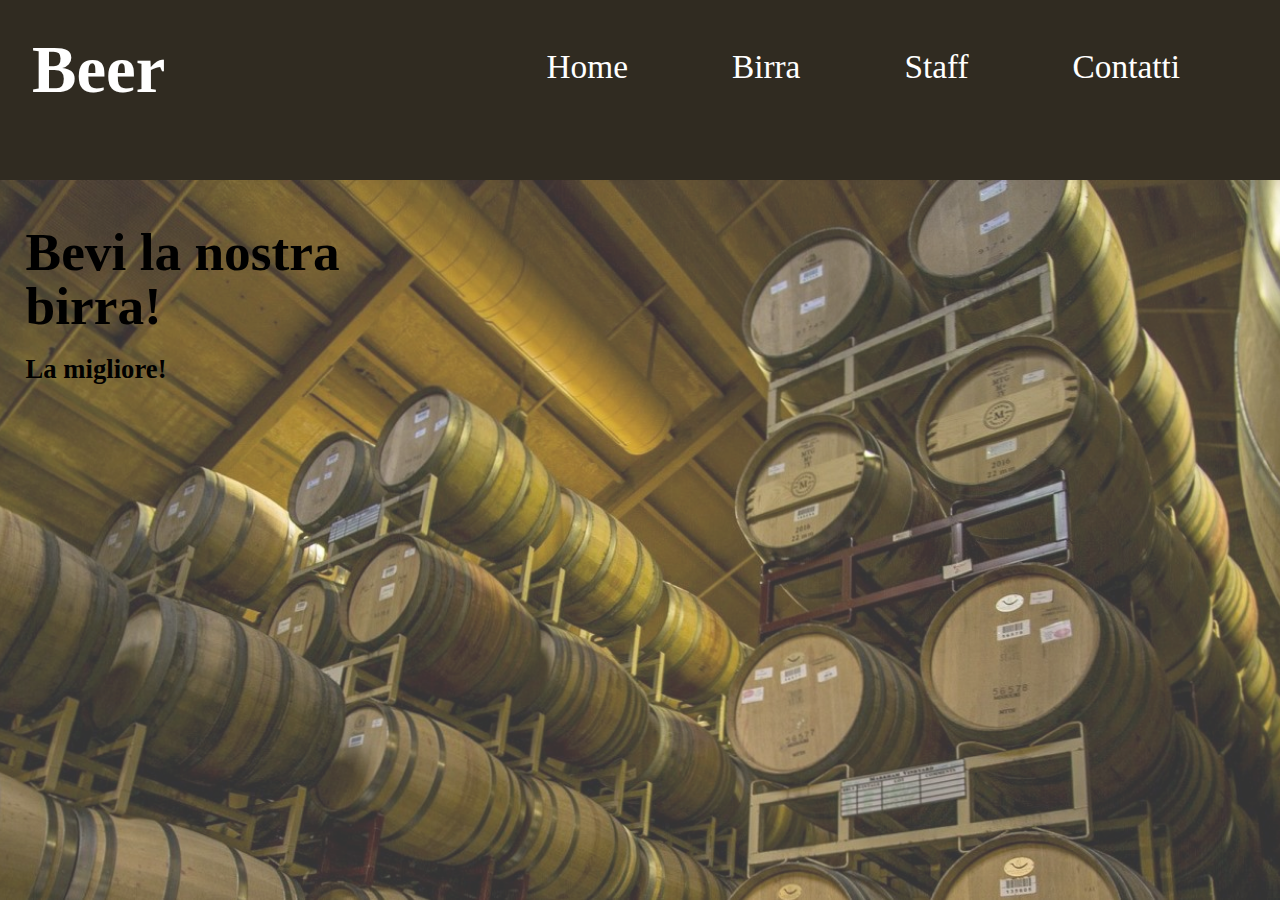
<file: index.html>
<!DOCTYPE html>
<html lang="en">
<head>
    <meta charset="UTF-8">
    <meta http-equiv="X-UA-Compatible" content="IE=edge">
    <meta name="viewport" content="width=device-width, initial-scale=1.0">
    <title>Locanda ~ Home</title>
    <link rel="shortcut icon" href="/Img/beer.png" type="image/x-icon">
    <link rel="stylesheet" href="style.css">
</head>
<body>
    <header>
        <div class="top">
            <h1>Beer</h1>
            <nav class="navi">
                <ul class="navlinks">
                    <li><a href="index.html">Home</a></li>
                    <li><a href="birra.html">Birra</a></li>
                    <li><a href="staff.html">Staff</a></li>
                    <li><a href="contatti.html">Contatti</a></li>
                </ul>
            </nav>
            <div class="hamburgera">
                <div class="hamburger">
                    <svg xmlns="http://www.w3.org/2000/svg" width="30" height="30" fill="white" class="list" viewBox="0 0 16 16">
                        <path fill-rule="evenodd" d="M6 12.5a.5.5 0 0 1 .5-.5h7a.5.5 0 0 1 0 1h-7a.5.5 0 0 1-.5-.5zm-4-3a.5.5 0 0 1 .5-.5h11a.5.5 0 0 1 0 1h-11a.5.5 0 0 1-.5-.5zm4-3a.5.5 0 0 1 .5-.5h7a.5.5 0 0 1 0 1h-7a.5.5 0 0 1-.5-.5zm-4-3a.5.5 0 0 1 .5-.5h11a.5.5 0 0 1 0 1h-11a.5.5 0 0 1-.5-.5z"/>
                    </svg>
                </div>
            </div>
        </div>
    </header>
    <main>
        <img src="/Img/Bottega.jpg" class="bottega">
        <h1>Bevi la nostra<br>birra!<br><span>La migliore!</span></h1>
    </main>
    <script src="script.js"></script>
</body>
</html>
</file>
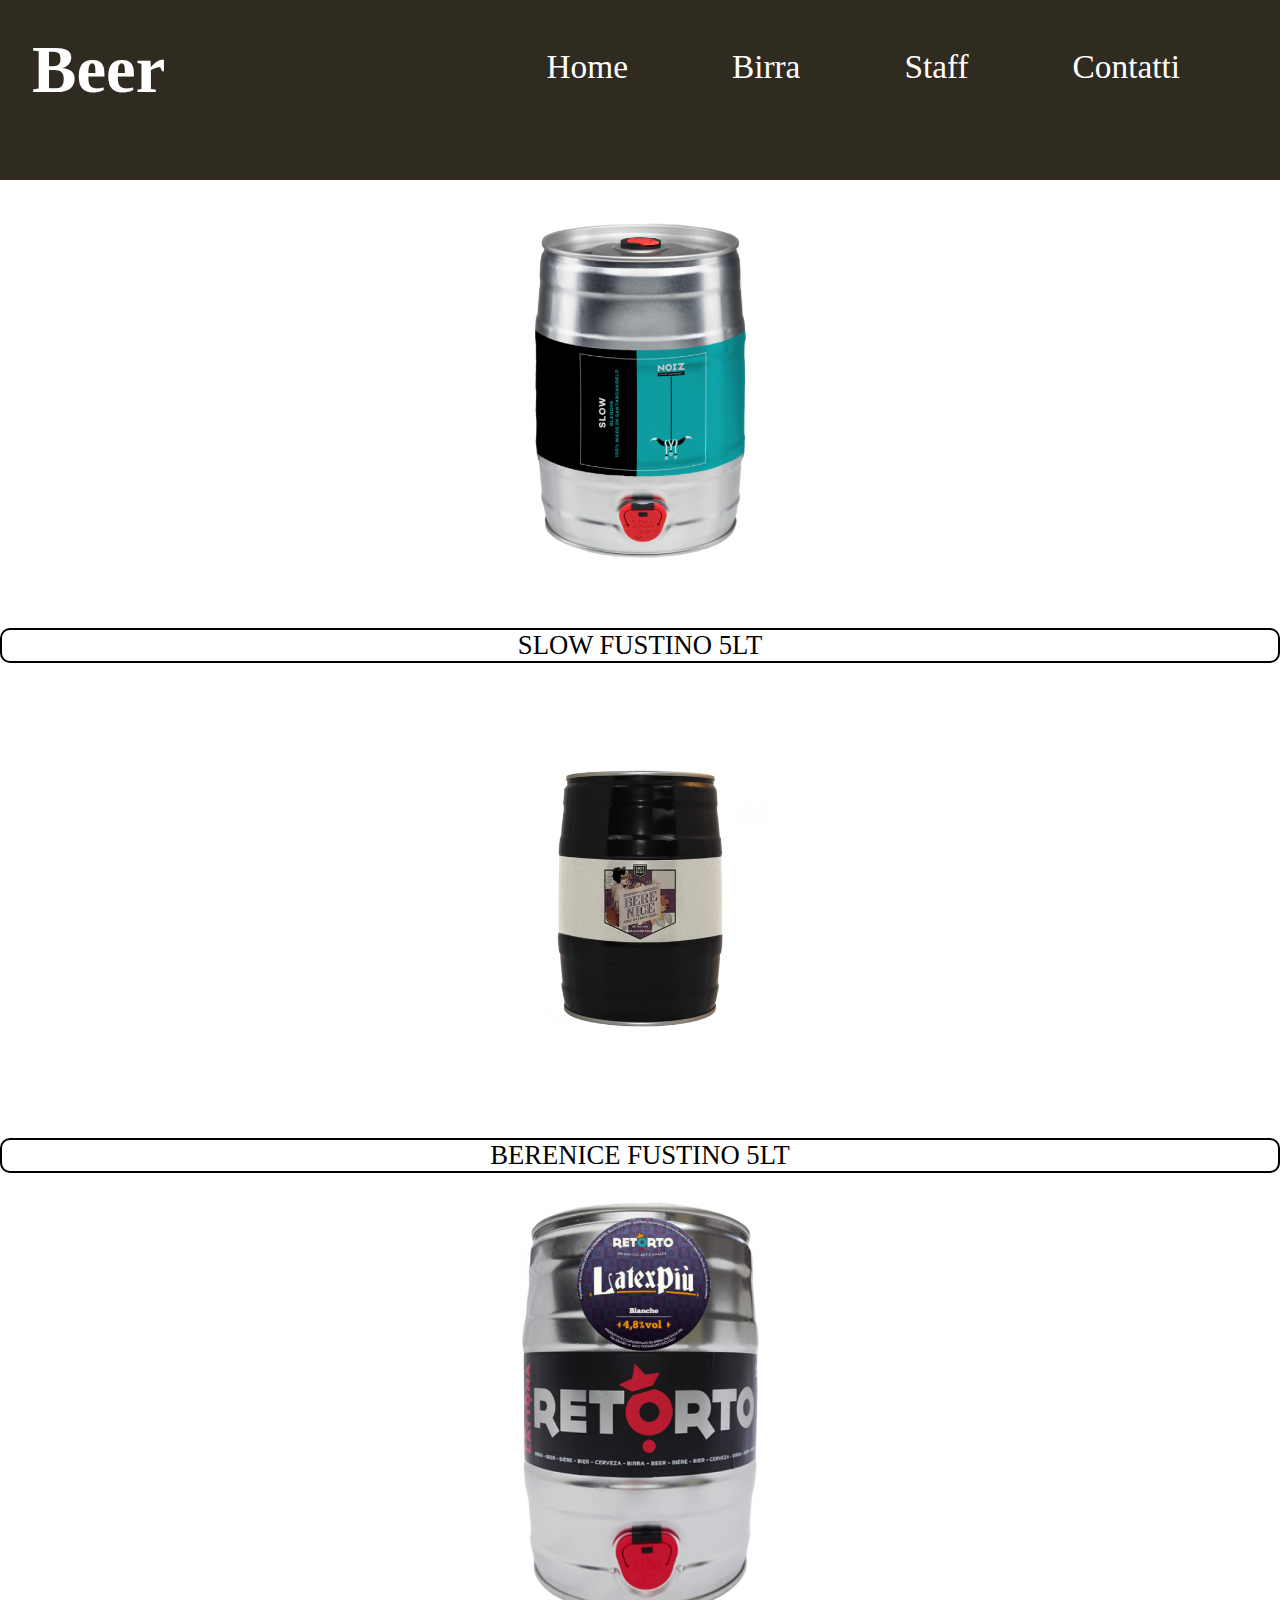
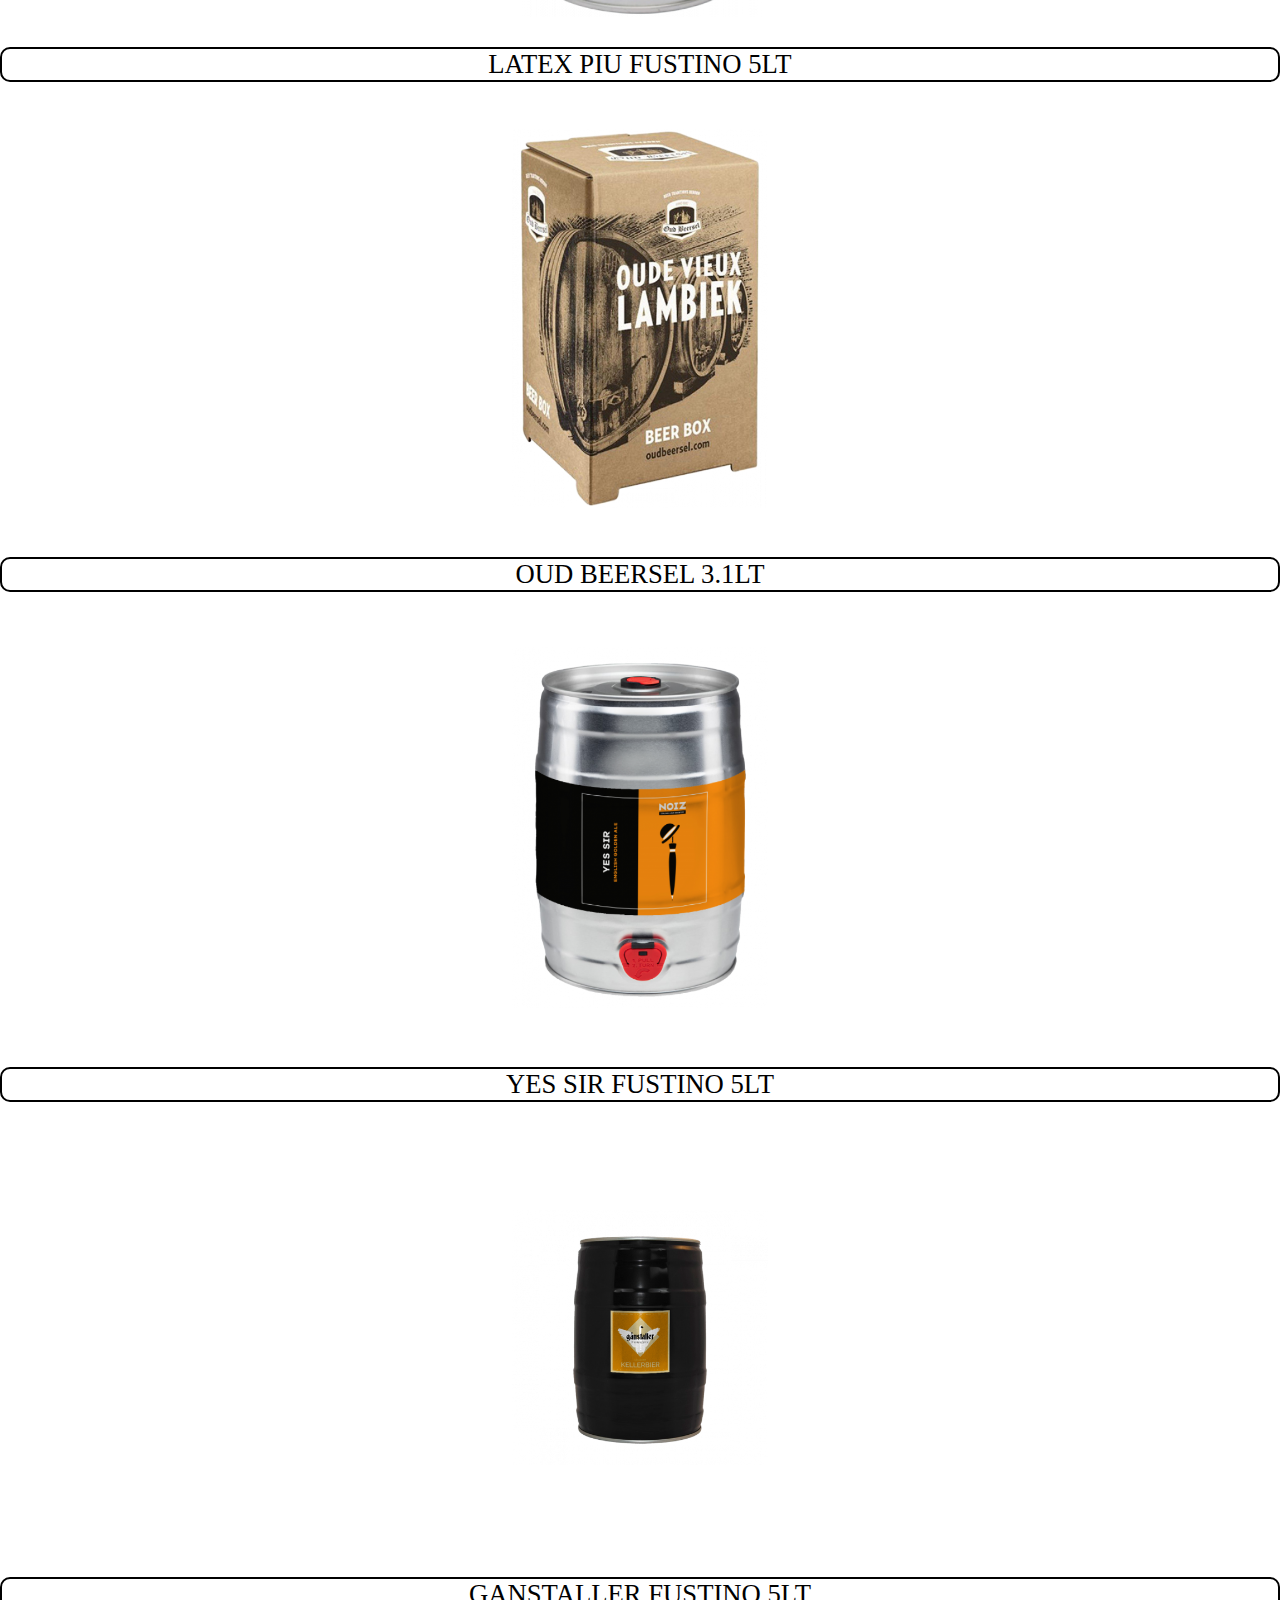
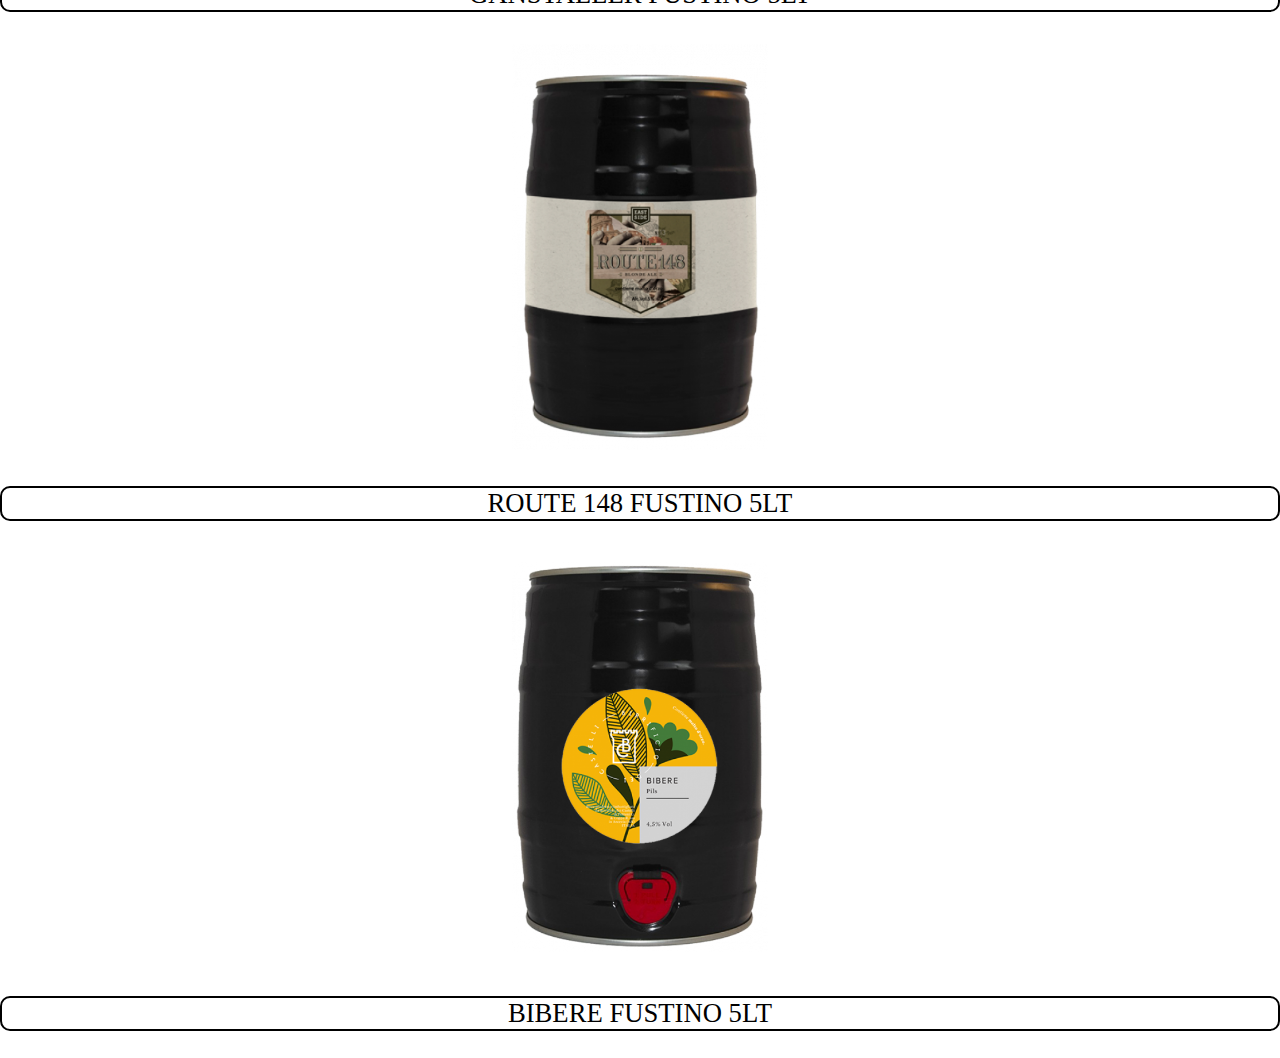
<file: birra.html>
<!DOCTYPE html>
<html lang="en">
<head>
    <meta charset="UTF-8">
    <meta http-equiv="X-UA-Compatible" content="IE=edge">
    <meta name="viewport" content="width=device-width, initial-scale=1.0">
    <title>Locanda ~ Beer </title>
    <link rel="shortcut icon" href="/Img/beer.png" type="image/x-icon">
    <link rel="stylesheet" href="style.css">
</head>
<body>
    <header>
        <div class="top">
            <h1>Beer</h1>
            <nav class="navi">
                <ul class="navlinks">
                    <li><a href="index.html">Home</a></li>
                    <li><a href="birra.html">Birra</a></li>
                    <li><a href="staff.html">Staff</a></li>
                    <li><a href="contatti.html">Contatti</a></li>
                </ul>
            </nav>
            <div class="hamburgera">
                <div class="hamburger">
                    <svg xmlns="http://www.w3.org/2000/svg" width="30" height="30" fill="white" class="list" viewBox="0 0 16 16">
                        <path fill-rule="evenodd" d="M6 12.5a.5.5 0 0 1 .5-.5h7a.5.5 0 0 1 0 1h-7a.5.5 0 0 1-.5-.5zm-4-3a.5.5 0 0 1 .5-.5h11a.5.5 0 0 1 0 1h-11a.5.5 0 0 1-.5-.5zm4-3a.5.5 0 0 1 .5-.5h7a.5.5 0 0 1 0 1h-7a.5.5 0 0 1-.5-.5zm-4-3a.5.5 0 0 1 .5-.5h11a.5.5 0 0 1 0 1h-11a.5.5 0 0 1-.5-.5z"/>
                    </svg>
                </div>
            </div>
        </div>
    </header>
    <main>
        <div class="chiare">
            <div class="box">
                <img src="/Img/keg_slow.png">
                <p>SLOW FUSTINO 5LT</p>
            </div>
            <div class="box">
                <img src="/Img/berenice.png">
                <p>BERENICE FUSTINO 5LT</p>
            </div>
            <div class="box">
                <img src="/Img/latex.piu.fustino.png">
                <p>LATEX PIU FUSTINO 5LT</p>
            </div>
            <div class="box">
                <img src="/Img/oud_beersel.png">
                <p>OUD BEERSEL 3.1LT</p>
            </div>
        </div>
        <div class="bionde">
            <div class="box">
                <img src="/Img/keg_yes_sir.png">
                <p>YES SIR FUSTINO 5LT</p>
            </div>
            <div class="box">
                <img src="/Img/gan.kellerbier.png">
                <p>GANSTALLER FUSTINO 5LT</p>
            </div>
            <div class="box">
                <img src="/Img/est.route148.png">
                <p>ROUTE 148 FUSTINO 5LT</p>
            </div>
            <div class="box">
                <img src="/Img/bibere.png">
                <p>BIBERE FUSTINO 5LT</p>
            </div>
        </div>
    </main>
    <script src="script.js"></script>    
</body>
</html>
</file>
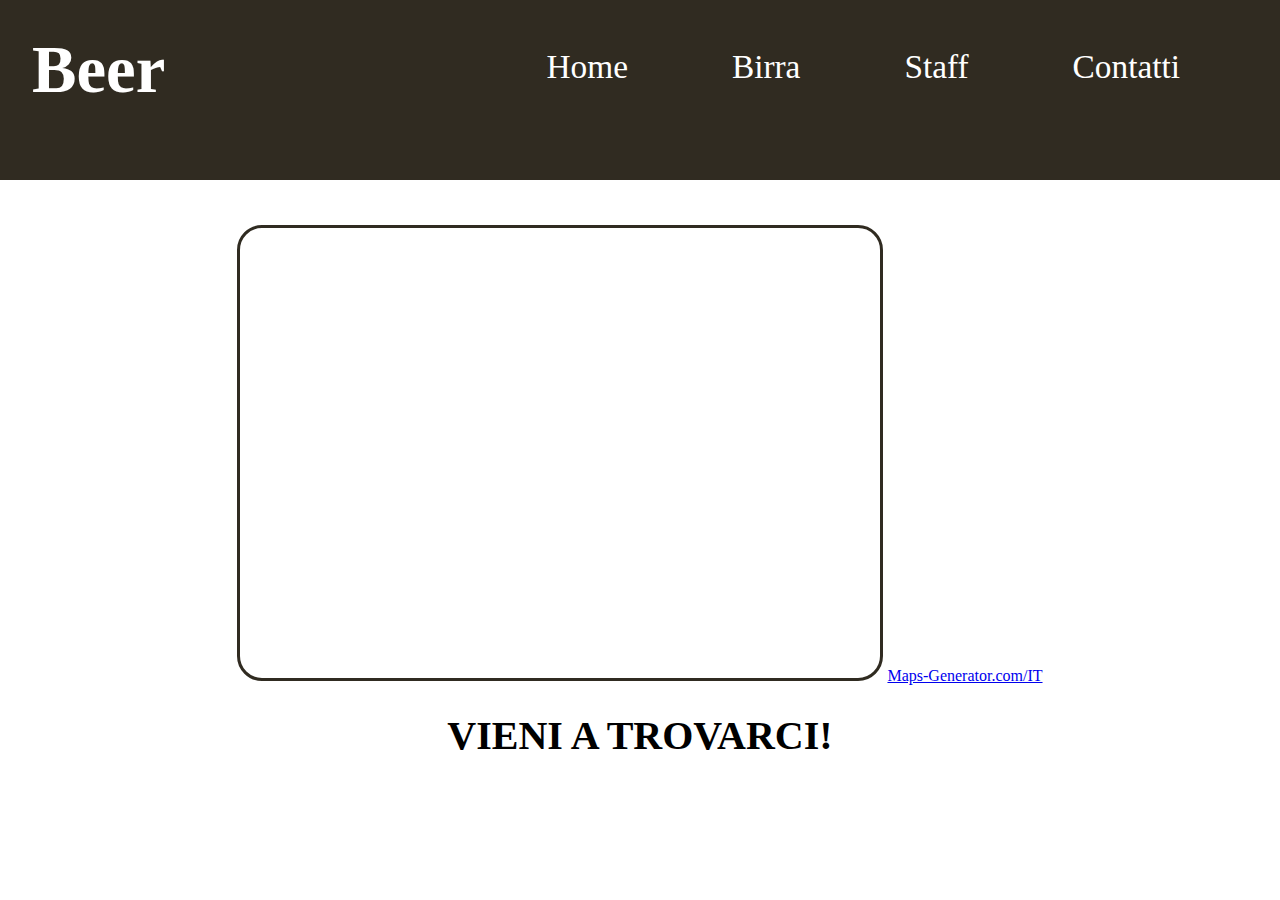
<file: contatti.html>
<!DOCTYPE html>
<html lang="en">
<head>
    <meta charset="UTF-8">
    <meta http-equiv="X-UA-Compatible" content="IE=edge">
    <meta name="viewport" content="width=device-width, initial-scale=1.0">
    <title>Locanda ~ Staff</title>
    <link rel="shortcut icon" href="/Img/beer.png" type="image/x-icon">
    <link rel="stylesheet" href="style.css">
</head>
<body>
    <header>
        <div class="top">
            <h1>Beer</h1>
            <nav class="navi">
                <ul class="navlinks">
                    <li><a href="index.html">Home</a></li>
                    <li><a href="birra.html">Birra</a></li>
                    <li><a href="staff.html">Staff</a></li>
                    <li><a href="contatti.html">Contatti</a></li>
                </ul>
            </nav>
            <div class="hamburgera">
                <div class="hamburger">
                    <svg xmlns="http://www.w3.org/2000/svg" width="30" height="30" fill="white" class="list" viewBox="0 0 16 16">
                        <path fill-rule="evenodd" d="M6 12.5a.5.5 0 0 1 .5-.5h7a.5.5 0 0 1 0 1h-7a.5.5 0 0 1-.5-.5zm-4-3a.5.5 0 0 1 .5-.5h11a.5.5 0 0 1 0 1h-11a.5.5 0 0 1-.5-.5zm4-3a.5.5 0 0 1 .5-.5h7a.5.5 0 0 1 0 1h-7a.5.5 0 0 1-.5-.5zm-4-3a.5.5 0 0 1 .5-.5h11a.5.5 0 0 1 0 1h-11a.5.5 0 0 1-.5-.5z"/>
                    </svg>
                </div>
            </div>
        </div>
    </header>
    <main>
        <div class="mappa">
            <iframe frameborder="0" scrolling="no" marginheight="0" marginwidth="0" id="gmap_canvas" src="https://maps.google.com/maps?width=767&amp;height=449&amp;hl=en&amp;q=P.za%20del%20Duomo,%2038,%2020122%20Milano%20MI,%20Italia%20Milano+(Locanda%20Beer)&amp;t=&amp;z=16&amp;ie=UTF8&amp;iwloc=B&amp;output=embed"></iframe>
            <a href='http://maps-generator.com/it'>Maps-Generator.com/IT</a> <script type='text/javascript' src='https://embedmaps.com/google-maps-authorization/script.js?id=6326e85749818258d225e74338ab9d36a85e2ee7'></script>
            <h2>VIENI A TROVARCI!</h2>
        </div>
    </main>
    <script src="script.js"></script>
</body>
</html>
</file>
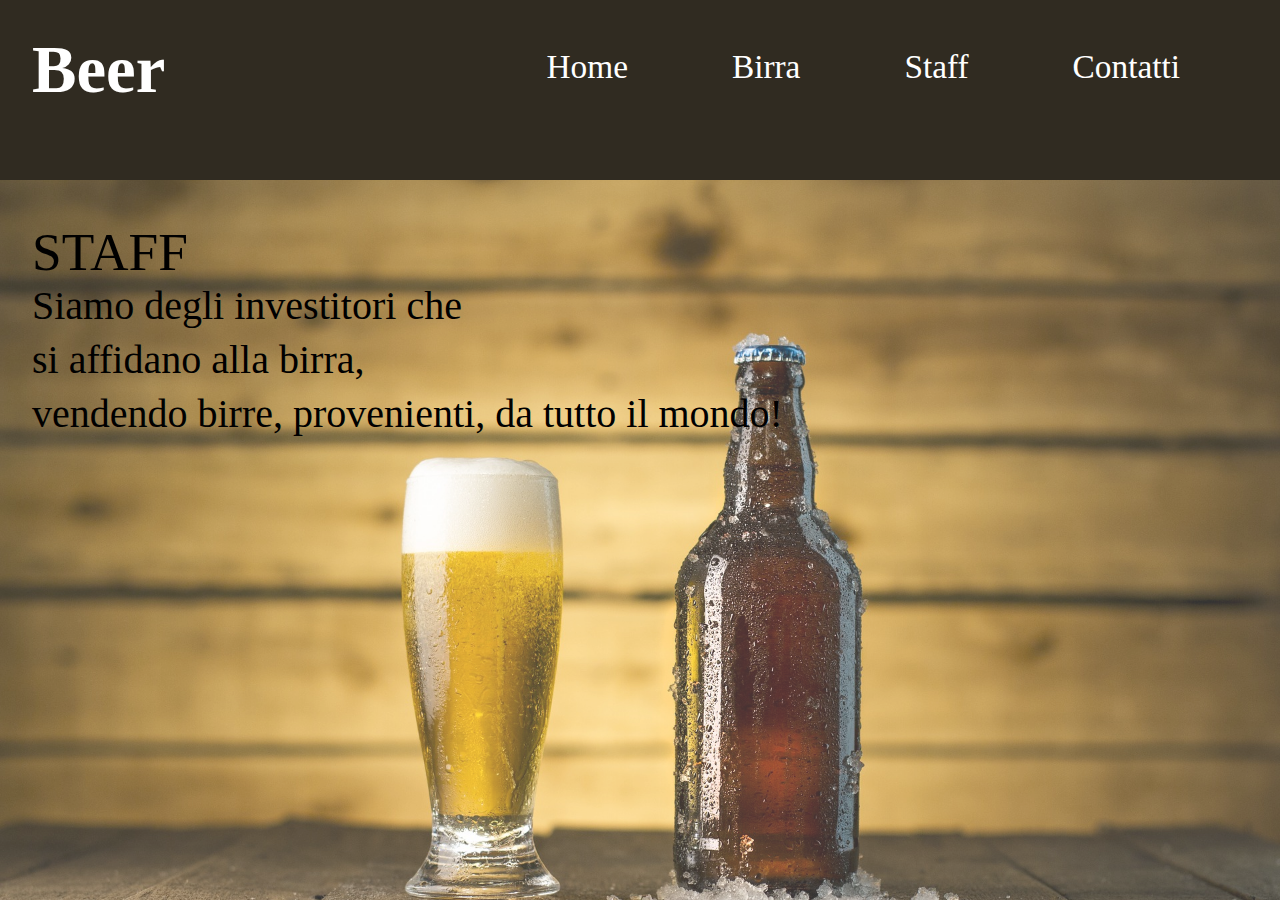
<file: staff.html>
<!DOCTYPE html>
<html lang="en">
<head>
    <meta charset="UTF-8">
    <meta http-equiv="X-UA-Compatible" content="IE=edge">
    <meta name="viewport" content="width=device-width, initial-scale=1.0">
    <title>Locanda ~ Staff</title>
    <link rel="shortcut icon" href="/Img/beer.png" type="image/x-icon">
    <link rel="stylesheet" href="style.css">
</head>
<body>
    <header>
        <div class="top">
            <h1>Beer</h1>
            <nav class="navi">
                <ul class="navlinks">
                    <li><a href="index.html">Home</a></li>
                    <li><a href="birra.html">Birra</a></li>
                    <li><a href="staff.html">Staff</a></li>
                    <li><a href="contatti.html">Contatti</a></li>
                </ul>
            </nav>
            <div class="hamburgera">
                <div class="hamburger">
                    <svg xmlns="http://www.w3.org/2000/svg" width="30" height="30" fill="white" class="list" viewBox="0 0 16 16">
                        <path fill-rule="evenodd" d="M6 12.5a.5.5 0 0 1 .5-.5h7a.5.5 0 0 1 0 1h-7a.5.5 0 0 1-.5-.5zm-4-3a.5.5 0 0 1 .5-.5h11a.5.5 0 0 1 0 1h-11a.5.5 0 0 1-.5-.5zm4-3a.5.5 0 0 1 .5-.5h7a.5.5 0 0 1 0 1h-7a.5.5 0 0 1-.5-.5zm-4-3a.5.5 0 0 1 .5-.5h11a.5.5 0 0 1 0 1h-11a.5.5 0 0 1-.5-.5z"/>
                    </svg>
                </div>
            </div>
        </div>
    </header>
    <main>
        <img src="/Img/beerstaff.jpg" class="imgstaff">
        <p class="staff">STAFF<br>
            Siamo degli investitori che<br> 
            si affidano alla birra, <br>vendendo birre, provenienti, da tutto il mondo!
        </p>
    </main>
    <script src="script.js"></script>
</body>
</html>
</file>
<file: style.css>
body{
    text-align: center;
    margin: 0;
    font-family: root beer;
}
.top{
    width: 100vw;
    height: 20vh;
    background-color: #302B21;
    margin-top: 0;
    z-index: 100;
}
.top h1{
    margin: 0;
    color: white;
    font-size: 50pt;
    font-family: root beer;
    position: relative;
    float: left;
    padding-top: 2.5%;
    padding-left: 2.5%;
}
.navi{
    outline: none;
    position: relative;
    float: right;
    margin-top: 2.5%;
}
.navi li{
    list-style: none;
    width: 25vw;
    text-align: left;
    display: inline;
}
.navi li a{
    padding-right: 100px;
    color: white;
    font-family: root beer;
    font-size: 25pt;
    text-decoration: none;
    padding-left: 0;
    transition: 0.8s;
}
.navi li a:hover{
    color: black;
    transition: 0.8s;
}
.list{
    position: relative;
    float: right;
    margin-top: 3.75%;
    display: none;
}
.bottega{
    width: 100vw;
    height: 80vh;
    opacity: 0.8;
    position: relative;
    float: left;
    object-fit: cover;
    z-index: 0;
}
main h1{
    position: relative;
    float: left;
    margin-top: -75vh;
    text-align: left;
    margin-left: 2vw;
    z-index: 2;
    font-size: 40pt;
    line-height: 6vh;
}
main h1 span{
    font-size: 20pt;
}
.box{
    text-align: center;
}
.box p{
    font-size: 20pt;
    padding-left: 100px;
    padding-right: 100px;
    cursor: pointer;
    border: 2px solid black;
    border-radius: 10px;
    text-align: center;
    transition: 0.8s;
}
.box p:hover{
    background-color: black;
    color: white;
    transition: 0.8s;

    box-shadow: 0 0 0 0 rgba(0, 0, 0, 1);
	transform: scale(1);
	animation: pulse 2s infinite;
}
@keyframes pulse{
    0% {
		transform: scale(0.95);
		box-shadow: 0 0 0 0 rgba(0, 0, 0, 0.7);
	}

	70% {
		transform: scale(1);
		box-shadow: 0 0 0 10px rgba(0, 0, 0, 0);
	}

	100% {
		transform: scale(0.95);
		box-shadow: 0 0 0 0 rgba(0, 0, 0, 0);
	}
}
.box img{
    width: 20vw;
    position: relative;
}
.imgstaff{
    width: 100vw;
    height: 80vh;
    opacity: 0.8;
    position: relative;
    float: left;
    object-fit: cover;
    object-position: 0% 1%;
    z-index: 0;
}
.staff{
    position: relative;
    float: left;
    margin-top: -75vh;
    text-align: left;
    margin-left: 2.5vw;
    z-index: 2;
    font-size: 30pt;
    line-height: 6vh;
}
.staff::first-line{
    font-size: 40pt;
}
.mappa iframe{
    margin-top: 5vh;
    width: 50vw;
    height: 50vh;
    border-radius: 25px;
    border: 3px solid #302B21;
}
.mappa h2{
    font-size: 30pt;
    color: black;
    position: relative;
    text-align: center;
    top: 0vh;
    margin: 0;
    margin-top: 3vh;
}
@media screen and (max-width: 700px) {
    .list{
        position: relative;
        left: -10px;
        display: block;
        float: right;
        cursor: pointer;
    }
    .top h1{
        padding-top: 1%;
    }
    .navi{
        margin-top: 100px;
    }
    .navlinks{
        position: fixed;
        left: 70vw;
        top: 10vh;
        height: 35vh;
        width: 25vh;
        flex-direction: column;
        background-color: #302B21;
        opacity: 0.8;
        z-index: 1;

        clip-path: circle(10px at 150px -10px);
        -webkit-clip-path: circle(10px at 150px -10px);
        transition: 1s ease-in-out all;
    }
    .navlinks.open{
        clip-path: circle(300px at 150px -10px);
        -webkit-clip-path: circle(300px at 150px -10px);
        padding-left: 10px;
        z-index: 6;
    }
    main h1{
        position: relative;
        float: left;
        margin-top: -75vh;
        text-align: left;
        margin-left: 2vw;
        z-index: 2;
        font-size: 25pt;
        line-height: 4vh;
    }
    main h1 span{
        font-size: 15pt;
    }
    .staff::first-line{
        font-size: 20pt;
    }
    .staff{
        font-size: 15pt;
        line-height: 3vh;
    }
}
</file>
